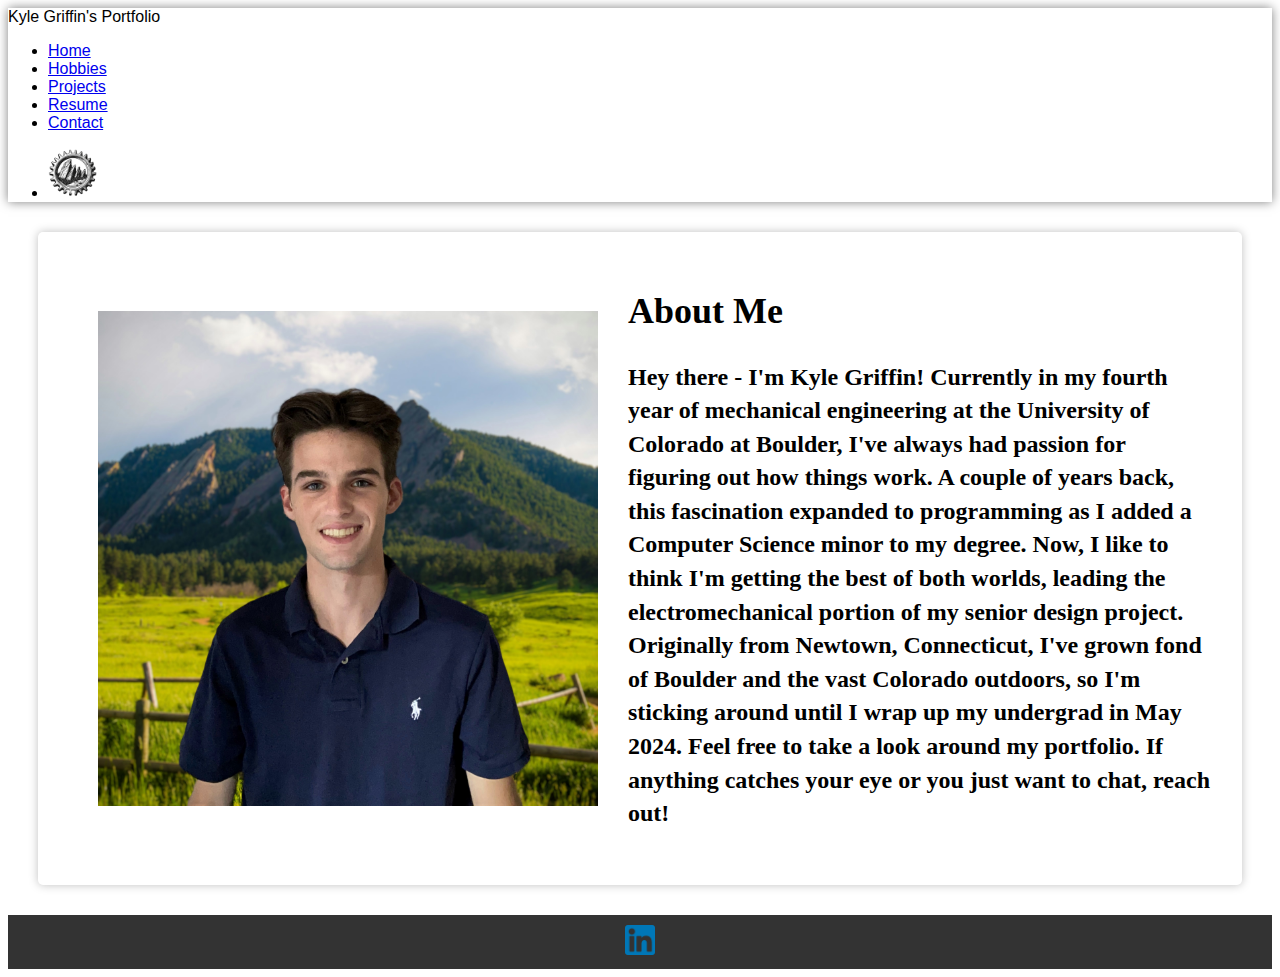
<file: index.html>
<!doctype html>
<html lang="en">
<head>
  <link rel="stylesheet" href="./resources/css/nav-bar.css">
  <link rel="stylesheet" href="https://cdn.jsdelivr.net/npm/bootstrap@5.2.3/dist/css/bootstrap.min.css" integrity="sha384-rbsA2VBKQhggwzxH7pPCaAqO46MgnOM80zW1RWuH61DGLwZJEdK2Kadq2F9CUG65" crossorigin="anonymous">
  <meta charset="UTF-8">
  <meta name="viewport" content="width=device-width, initial-scale=1">
  <title>Kyle Griffin - Home</title>
</head>
<body>
  <nav class="navbar navbar-expand-lg navbar-light bg-light">
    <div class="container-fluid">
      <a class="navbar-brand">Kyle Griffin's Portfolio</a>
      <div class="collapse navbar-collapse" id="navbarSupportedContent">
        <ul class="navbar-nav me-auto mb-2 mb-lg-0">
          <li class="nav-item">
            <a class="nav-link active" aria-current="page" href="./index.html">Home</a>
          </li>
          <li class="nav-item">
            <a class="nav-link active" aria-current="page" href="./views/hobbies.html">Hobbies</a>
          </li>
          <li class="nav-item">
            <a class="nav-link active" aria-current="page" href="./views/projects.html">Projects</a>
          </li>
          <li class="nav-item">
            <a class="nav-link active" aria-current="page" href="./views/resume.html">Resume</a>
          </li>
          <li class="nav-item">
            <a class="nav-link active" aria-current="page" href="./views/contact.html">Contact</a>
          </li>
        </ul>
        <ul class="nav justify-content-end">
          <li class="nav-item">
            <img class="portfolioLogo" src="./resources/img/portfolioLogo.png" alt = "Portfolio-Logo">
          </li>
        </ul>
      </div>
    </div>
  </nav>
  <div class="container">
    <img class="portrait" src="./resources/img/portrait.jpg" alt = "Self-Portrait">
      <div class="text">
        <h1>About Me</h>
        <p>Hey there - I'm Kyle Griffin! Currently in my fourth year of mechanical engineering at the University of Colorado at Boulder, 
          I've always had passion for figuring out how things work. A couple of years back, this fascination expanded to programming as I added a 
          Computer Science minor to my degree. Now, I like to think I'm getting the best of both worlds, leading the electromechanical portion
           of my senior design project. Originally from Newtown, Connecticut, I've grown fond of Boulder and the vast Colorado outdoors, so 
           I'm sticking around until I wrap up my undergrad in May 2024. Feel free to take a look around my portfolio. If anything catches your 
           eye or you just want to chat, reach out!</p>
      </div>
  </div>
  <footer>
    <a href=https://www.linkedin.com/in/kyle-griffin-103867230 target="_blank"><img class="linkedIn" src="./resources/img/linkedIn.png" alt="LinkedIn-Logo"></a>
  </footer>
</body>
</html>
</file>
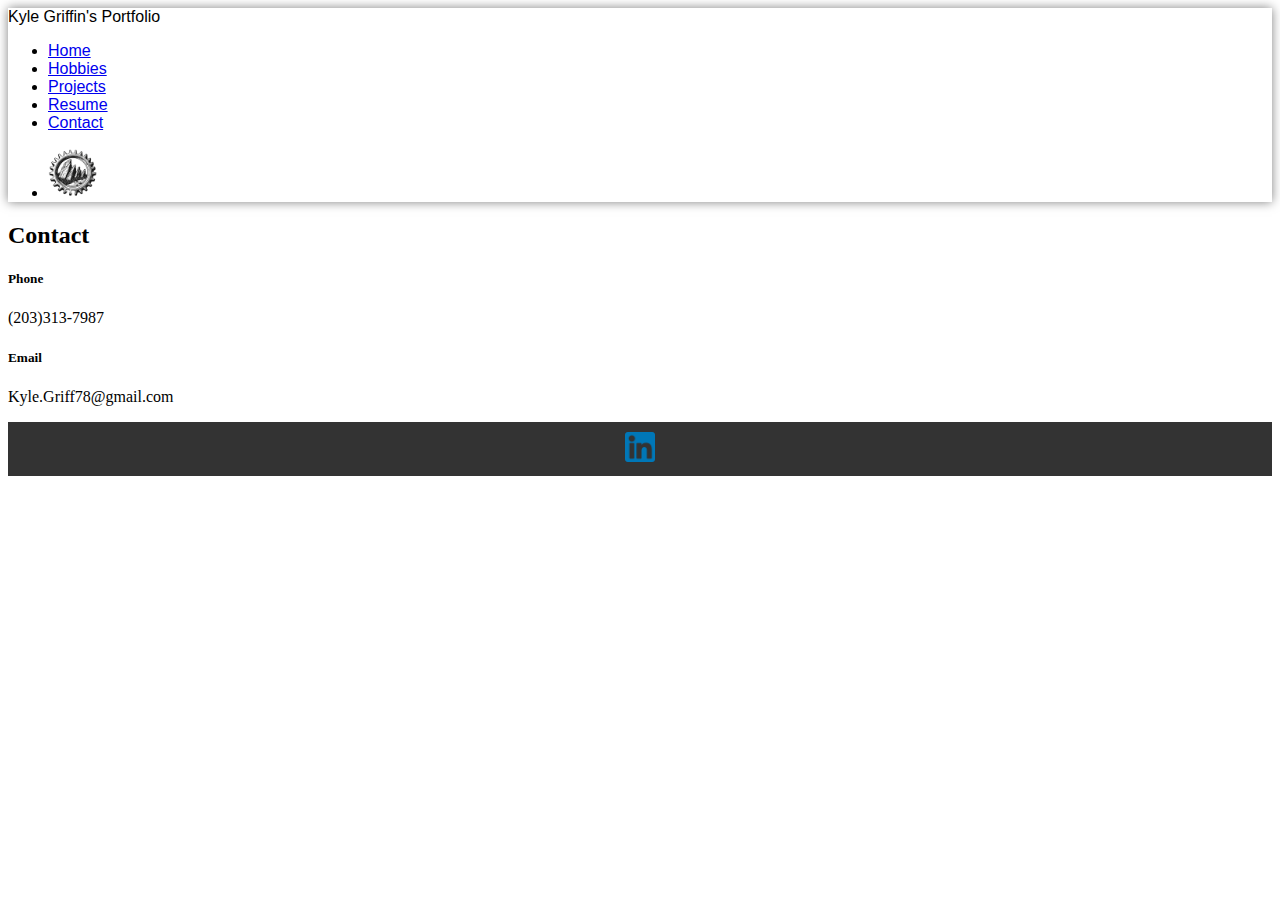
<file: views/contact.html>
<!doctype html>
<html lang="en">
<head>
  <link rel="stylesheet" href="../resources/css/nav-bar.css">
  <link rel="stylesheet" href="https://cdn.jsdelivr.net/npm/bootstrap@5.2.3/dist/css/bootstrap.min.css" integrity="sha384-rbsA2VBKQhggwzxH7pPCaAqO46MgnOM80zW1RWuH61DGLwZJEdK2Kadq2F9CUG65" crossorigin="anonymous">
  <meta charset="UTF-8">
  <meta name="viewport" content="width=device-width, initial-scale=1">
  <title>Kyle Griffin - Contact</title>
</head>
<body>
  <nav class="navbar navbar-expand-lg navbar-light bg-light">
    <div class="container-fluid">
      <a class="navbar-brand">Kyle Griffin's Portfolio</a>
      <div class="collapse navbar-collapse" id="navbarSupportedContent">
        <ul class="navbar-nav me-auto mb-2 mb-lg-0">
          <li class="nav-item">
            <a class="nav-link active" aria-current="page" href="../index.html">Home</a>
          </li>
          <li class="nav-item">
            <a class="nav-link active" aria-current="page" href="./hobbies.html">Hobbies</a>
          </li>
          <li class="nav-item">
            <a class="nav-link active" aria-current="page" href="./projects.html">Projects</a>
          </li>
          <li class="nav-item">
            <a class="nav-link active" aria-current="page" href="./resume.html">Resume</a>
          </li>
          <li class="nav-item">
            <a class="nav-link active" aria-current="page" href="./contact.html">Contact</a>
          </li>
        </ul>
        <ul class="nav justify-content-end">
          <li class="nav-item">
            <img class="portfolioLogo" src="../resources/img/portfolioLogo.png" alt = "Portfolio-Logo">
          </li>
        </ul>
      </div>
    </div>
  </nav>
  <div class="container-fluid">
    <h2 style = "margin-right: 50px;">Contact</h2>
    <div class="row">
      <div class="col-12">
        <div class="card mb-3">
          <div class="card-body">
            <h5 class="card-title">Phone</h5>
            <p class="mb-1">(203)313-7987</p>
          </div>
        </div>
        <div class="card mb-3">
          <div class="card-body">
            <h5 class="card-title">Email</h5>
            <p class="mb-1">Kyle.Griff78@gmail.com</p>
          </div>
        </div>
      </div>
    </div>
  </div>
  <footer>
    <a href=https://www.linkedin.com/in/kyle-griffin-103867230 target="_blank"><img class="linkedIn" src="../resources/img/linkedIn.png" alt="LinkedIn-Logo"></a>
  </footer>
</body>
</html>
</file>
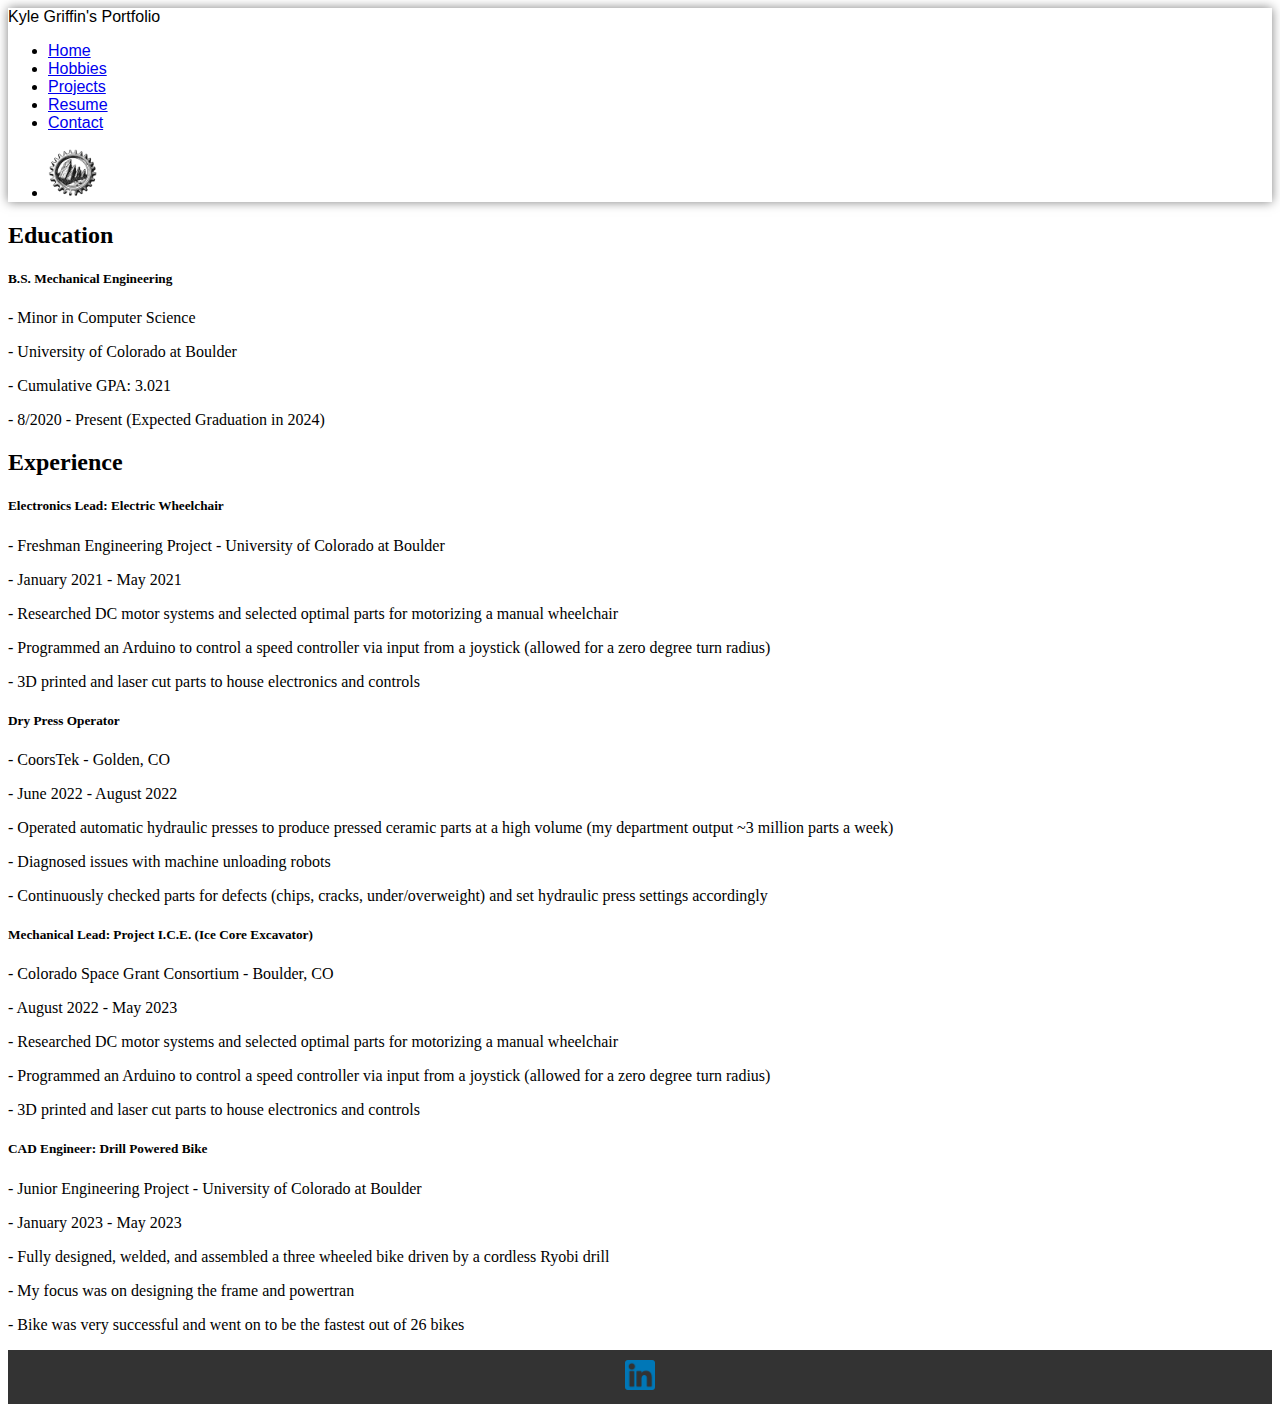
<file: views/resume.html>
<!doctype html>
<html lang="en">
<head>
  <link rel="stylesheet" href="../resources/css/nav-bar.css">
  <link rel="stylesheet" href="https://cdn.jsdelivr.net/npm/bootstrap@5.2.3/dist/css/bootstrap.min.css" integrity="sha384-rbsA2VBKQhggwzxH7pPCaAqO46MgnOM80zW1RWuH61DGLwZJEdK2Kadq2F9CUG65" crossorigin="anonymous">
  <meta charset="utf-8">
  <meta name="viewport" content="width=device-width, initial-scale=1">
  <title>Kyle Griffin - Resume</title>
</head>
<body>
  <nav class="navbar navbar-expand-lg bg-light">
    <div class="container-fluid">
      <a class="navbar-brand">Kyle Griffin's Portfolio</a>
      <div class="collapse navbar-collapse" id="navbarSupportedContent">
        <ul class="navbar-nav me-auto mb-2 mb-lg-0">
          <li class="nav-item">
            <a class="nav-link active" aria-current="page" href="../index.html">Home</a>
          </li>
          <li class="nav-item">
            <a class="nav-link active" aria-current="page" href="./hobbies.html">Hobbies</a>
          </li>
          <li class="nav-item">
            <a class="nav-link active" aria-current="page" href="./projects.html">Projects</a>
          </li>
          <li class="nav-item">
            <a class="nav-link active" aria-current="page" href="./resume.html">Resume</a>
          </li>
          <li class="nav-item">
            <a class="nav-link active" aria-current="page" href="./contact.html">Contact</a>
          </li>
        </ul>
        <ul class="nav justify-content-end">
          <li class="nav-item">
            <img class="portfolioLogo" src="../resources/img/portfolioLogo.png" alt = "Portfolio-Logo">
          </li>
        </ul>
      </div>
    </div>
  </nav>
  <div class="container-fluid">
    <h2 style = "margin-right: 50px;">Education</h2>
    <div class="row">
      <div class="col-12">
        <div class="card mb-3">
          <div class="card-body">
            <h5 class="card-title">B.S. Mechanical Engineering</h5>
            <p class="mb-1">- Minor in Computer Science</p>
            <p class="mb-1">- University of Colorado at Boulder</p>
            <p class="mb-1">- Cumulative GPA: 3.021</p>
            <p class="mb-1">- 8/2020 - Present (Expected Graduation in 2024)</p>
          </div>
        </div>
      </div>
    </div>
  </div>
  <div class="container-fluid">
    <h2 style = "margin-right: 50px;">Experience</h2>
    <div class="row">
      <div class="col-12">
        <div class="card mb-3">
          <div class="card-body">
            <h5 class="card-title">Electronics Lead: Electric Wheelchair</h5>
            <p class="mb-1">- Freshman Engineering Project - University of Colorado at Boulder</p>
            <p class="mb-1">- January 2021 - May 2021</p>
            <p class="mb-1">- Researched DC motor systems and selected optimal parts for motorizing a manual wheelchair</p>
            <p class="mb-1">- Programmed an Arduino to control a speed controller via input from a joystick (allowed for a zero degree turn radius)</p>
            <p class="mb-1">- 3D printed and laser cut parts to house electronics and controls</p>
          </div>
        </div>
        <div class="card mb-3">
          <div class="card-body">
            <h5 class="card-title">Dry Press Operator</h5>
            <p class="mb-1">- CoorsTek - Golden, CO</p>
            <p class="mb-1">- June 2022 - August 2022</p>
            <p class="mb-1">- Operated automatic hydraulic presses to produce pressed ceramic parts at a high volume (my department output ~3 million parts a week)</p>
            <p class="mb-1">- Diagnosed issues with machine unloading robots</p>
            <p class="mb-1">- Continuously checked parts for defects (chips, cracks, under/overweight) and set hydraulic press settings accordingly</p>
          </div>
        </div>
        <div class="card mb-3">
          <div class="card-body">
            <h5 class="card-title">Mechanical Lead: Project I.C.E. (Ice Core Excavator)</h5>
            <p class="mb-1">- Colorado Space Grant Consortium - Boulder, CO</p>
            <p class="mb-1">- August 2022 - May 2023</p>
            <p class="mb-1">- Researched DC motor systems and selected optimal parts for motorizing a manual wheelchair</p>
            <p class="mb-1">- Programmed an Arduino to control a speed controller via input from a joystick (allowed for a zero degree turn radius)</p>
            <p class="mb-1">- 3D printed and laser cut parts to house electronics and controls</p>
          </div>
        </div>
        <div class="card mb-3">
          <div class="card-body">
            <h5 class="card-title">CAD Engineer: Drill Powered Bike</h5>
            <p class="mb-1">- Junior Engineering Project - University of Colorado at Boulder</p>
            <p class="mb-1">- January 2023 - May 2023</p>
            <p class="mb-1">- Fully designed, welded, and assembled a three wheeled bike driven by a cordless Ryobi drill</p>
            <p class="mb-1">- My focus was on designing the frame and powertran</p>
            <p class="mb-1">- Bike was very successful and went on to be the fastest out of 26 bikes</p>
          </div>
        </div>
      </div>
    </div>
  </div>
  <footer>
    <a href=https://www.linkedin.com/in/kyle-griffin-103867230 target="_blank"><img class="linkedIn" src="../resources/img/linkedIn.png" alt="LinkedIn Logo"></a>
  </footer>
</body>
</html>
</file>
<file: resources/css/nav-bar.css>
.navbar{
    box-shadow: 0px 0px 10px rgba(0, 0, 0, 0.5);
    font-family: "HelveticaNeue-Light", "Helvetica Neue Light", "Helvetica Neue", Helvetica, Arial, "Lucida Grande", sans-serif;
    margin-bottom: 20px;
}
.container {
    display: flex;
    align-items: center;
    justify-content: center;
    padding: 30px;
    margin: 30px;
    background-color: #ffffff;
    box-shadow: 0px 0px 10px rgba(0, 0, 0, 0.25);
    border-radius: 5px;
}
.portfolioLogo{
    width: 50px;
}
.portrait{
    width: 500px;
    margin-left: 30px;
    margin-right: 30px;
}
.text{
    flex-grow: 1;
}
.text h1{
    font-size: 36px;
    line-height: 1.4;
}
.text p{
    font-size: 24px;
    line-height: 1.4;
}
footer {
    text-align: center;
    background-color: #333;
    padding: 10px;
}
.linkedIn{
    width: 30px;
}
</file>
